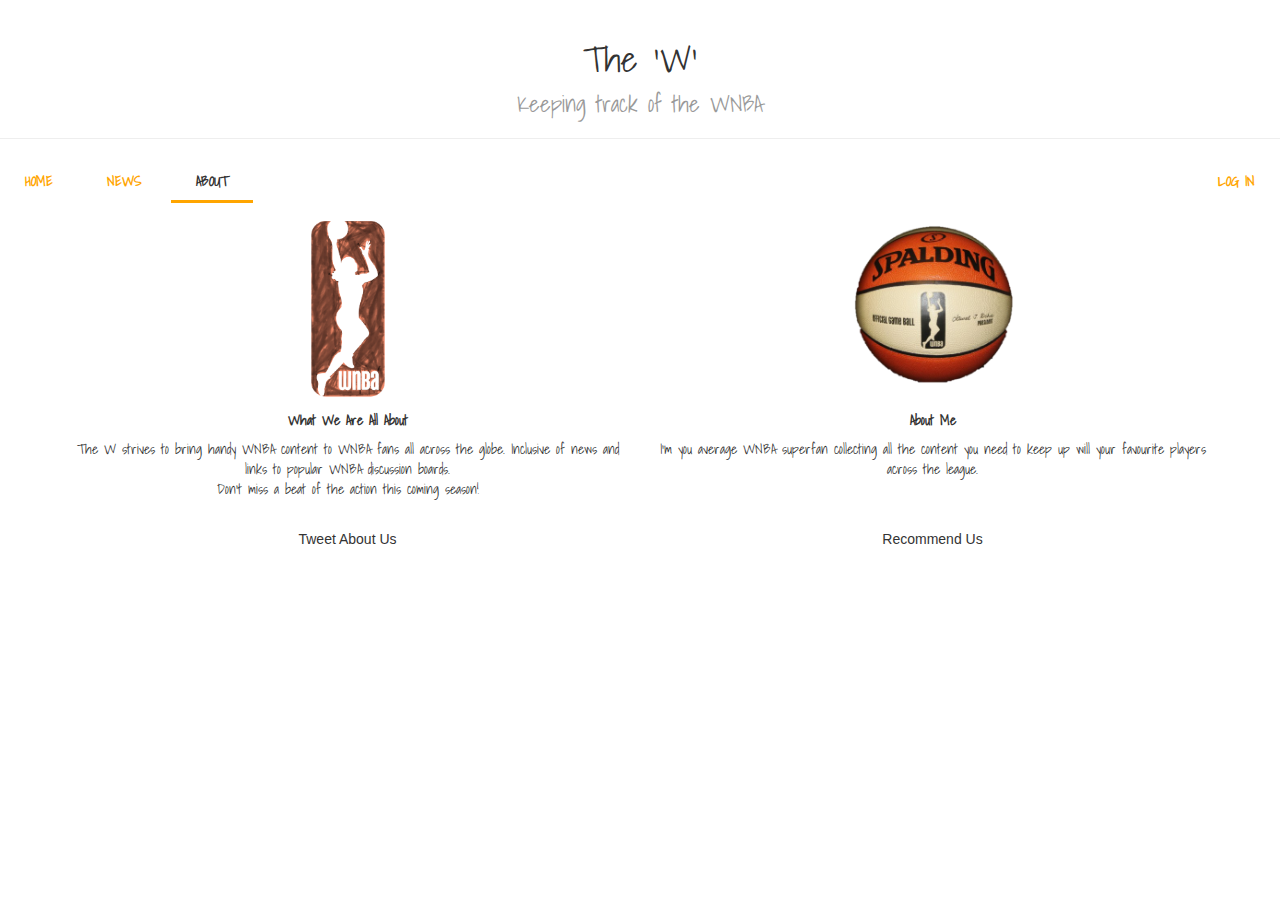
<file: about.html>
<!DOCtype html>
<html>
<head>
	<meta name="viewport" content="width=device-width, initial-scale=1">
	<link href='https://fonts.googleapis.com/css?family=Shadows+Into+Light' rel='stylesheet' type='text/css'>
	<link rel="stylesheet" type="text/css" href="about.css">
	<link href='dist/css/bootstrap.css' rel='stylesheet'>
	<title>About</title>
</head>
<body>
	<div class="page-header heading">
		<center><h1>The 'W' <br><small>Keeping track of the WNBA</small></h1></center>
	</div>
  	<div id='cssmenu'>
		<ul>
			<li><a href='index.html'><span>Home</span></a></li>
			<li><a href='news.html'><span>News</span></a></li>
			<li class='active'><a href='#'><span>About</span></a></li>
			<li class='pull-right'><a href='form.html'><span>Log In</span></a></li>
		</ul>
	</div>
	</div>


	<div class="container">
		<div class="content row">
			<div class="col-md-6 about">
				<center><img src="images/logo.png" style="width:300px;height:200px;">
					<h5><strong>What We Are All About</strong></h5>

					<p>The W strives to bring handy WNBA content to WNBA fans all across the globe. Inclusive of news and links to popular WNBA discussion boards.<br>Don't miss a beat of the action this coming season!</p>
				</center>
			</div>

			<div class="col-md-6 about">
				<center><img src="images/Basketball.png" style="width:200px;height:200px;">
					<h5><strong>About Me</strong></h5>
					<p>I'm you average WNBA superfan collecting all the content you need to keep up will your favourite players across the league.</p>

				</center>
			</div>
		</div>
	</div>

	<!--tweeter share-->
	<div class="container" align="center">
		<div class="row">
			<div class="col-sm-6">
				<span class="tweeter">
					<a href="https://twitter.com/share" class="twitter-share-button"></a>
				</span>
					<p>Tweet About Us</p>
			</div>
			<div class="col-sm-6">
				<span class="g-plusone inline ggl" data-size="standard">
				</span>
				<p>Recommend Us</p>
			</div>
		</div>
	</div>


<!--tweeter js-->
<script>!function(d,s,id){var js,fjs=d.getElementsByTagName(s)[0],p=/^http:/.test(d.location)?'http':'https';if(!d.getElementById(id)){js=d.createElement(s);js.id=id;js.src=p+'://platform.twitter.com/widgets.js';fjs.parentNode.insertBefore(js,fjs);}}(document, 'script', 'twitter-wjs');</script>
<!--google plus-->
<script type="text/javascript" src="https://apis.google.com/js/plusone.js"></script>
<!--GOOGLE ANALYTICS-->
<script>
  (function(i,s,o,g,r,a,m){i['GoogleAnalyticsObject']=r;i[r]=i[r]||function(){
  (i[r].q=i[r].q||[]).push(arguments)},i[r].l=1*new Date();a=s.createElement(o),
  m=s.getElementsByTagName(o)[0];a.async=1;a.src=g;m.parentNode.insertBefore(a,m)
  })(window,document,'script','//www.google-analytics.com/analytics.js','ga');

  ga('create', 'UA-69929946-1', 'auto');
  ga('send', 'pageview');

</script>
</body>
</html>
</file>
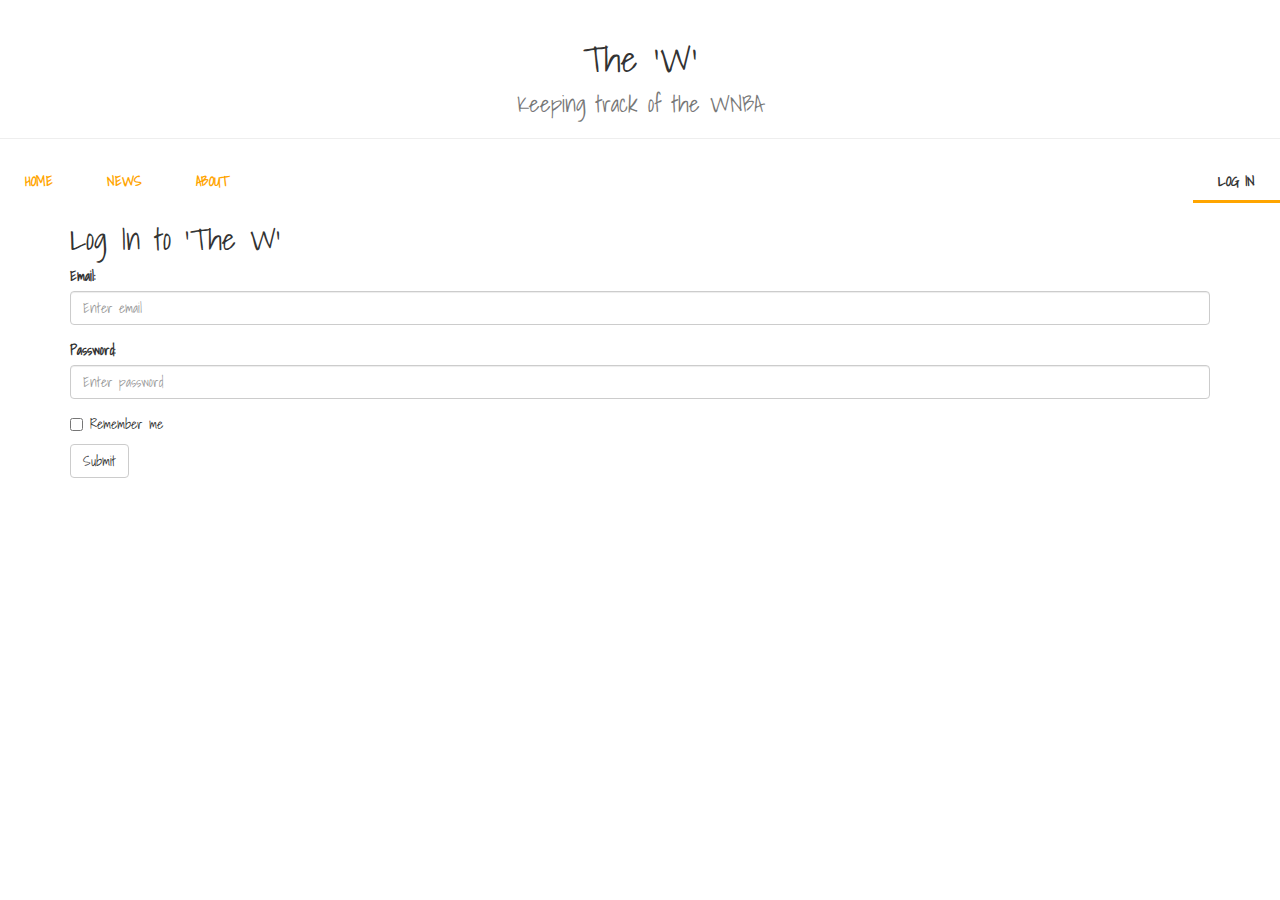
<file: form.html>
<!DOCTYPE html>
<html lang="en">
<head>
  <title>Bootstrap Example</title>
  <meta charset="utf-8">
  <meta name="viewport" content="width=device-width, initial-scale=1">
  <link href='https://fonts.googleapis.com/css?family=Shadows+Into+Light' rel='stylesheet' type='text/css'>

  <link rel="stylesheet" href="form.css">

  <link rel="stylesheet" href="http://maxcdn.bootstrapcdn.com/bootstrap/3.3.5/css/bootstrap.min.css">
  <script src="https://ajax.googleapis.com/ajax/libs/jquery/1.11.3/jquery.min.js"></script>
  <script src="http://maxcdn.bootstrapcdn.com/bootstrap/3.3.5/js/bootstrap.min.js"></script>
</head>



<body>
	<div class="page-header heading">
		<center><h1>The 'W' <br><small>Keeping track of the WNBA</small></h1></center>
	</div>
	<div id='cssmenu'>
		<ul>
			<li><a href='index.html'><span>Home</span></a></li>
			<li><a href='news.html'><span>News</span></a></li>
			<li><a href='about.html'><span>About</span></a></li>
			<li class='pull-right active'><a href='#'><span>Log In</span></a></li>
		</ul>
	</div>

<div class="container form">
  <h2>Log In to 'The W'</h2>
  <form role="form">
    <div class="form-group">
      <label for="email">Email:</label>
      <input type="email" class="form-control" id="email" placeholder="Enter email">
    </div>
    <div class="form-group">
      <label for="pwd">Password:</label>
      <input type="password" class="form-control" id="pwd" placeholder="Enter password">
    </div>
    <div class="checkbox">
      <label><input type="checkbox"> Remember me</label>
    </div>
    <button type="submit" class="btn btn-default">Submit</button>
  </form>
</div>
<!--GOOGLE ANAYLTICS-->
<script>
  (function(i,s,o,g,r,a,m){i['GoogleAnalyticsObject']=r;i[r]=i[r]||function(){
  (i[r].q=i[r].q||[]).push(arguments)},i[r].l=1*new Date();a=s.createElement(o),
  m=s.getElementsByTagName(o)[0];a.async=1;a.src=g;m.parentNode.insertBefore(a,m)
  })(window,document,'script','//www.google-analytics.com/analytics.js','ga');

  ga('create', 'UA-69929946-1', 'auto');
  ga('send', 'pageview');

</script>

</body>
</html>
</file>
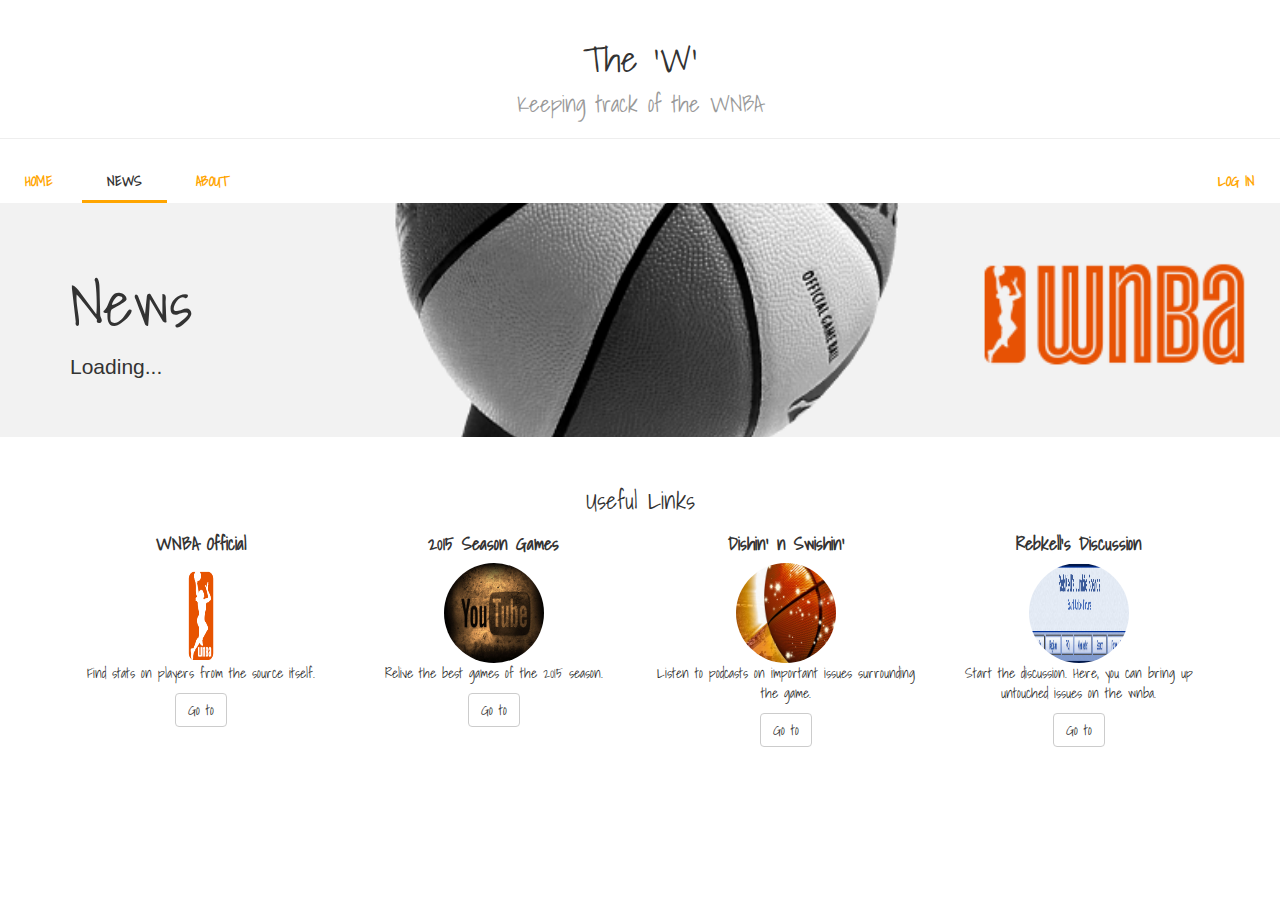
<file: news.html>
<!DOCtype html>
<html>
<head>
	<meta name="viewport" content="width=device-width, initial-scale=1">
	<link href='https://fonts.googleapis.com/css?family=Shadows+Into+Light' rel='stylesheet' type='text/css'>
	<link rel="stylesheet" type="text/css" href="news.css">
	<link href='dist/css/bootstrap.css' rel='stylesheet'>
	<script type="text/javascript" src="https://www.google.com/jsapi"></script>


	<script src="http://www.google.com/uds/solutions/dynamicfeed/gfdynamicfeedcontrol.js" type="text/javascript"></script>
	
	<style type="text/css">
	@import url("http://www.google.com/uds/solutions/dynamicfeed/gfdynamicfeedcontrol.css");
	</style>
	
	<script type="text/javascript"> function load() { var feed="http://www.hoopfeed.com/content/feed/"; new GFdynamicFeedControl(feed, "feedControl");}
	google.load("feeds", "1");
	google.setOnLoadCallback(load);
	</script>
	
	<title>News</title>

</head>
<body>
	<div class="page-header heading">
		<center><h1>The 'W' <br><small>Keeping track of the WNBA</small></h1></center>
	</div>
	<div id='cssmenu'>
		<ul>
			<li><a href='index.html'><span>Home</span></a></li>
			<li class='active'><a href='#'><span>News</span></a></li>
			<li><a href='about.html'><span>About</span></a></li>
			<li class='pull-right'><a href='form.html'><span>Log In</span></a></li>
		</ul>
	</div>
	
<div class="jumbotron">
	<div class="container">
		<h1>News</h1>
		<div id="body">
			<div id="feedControl">Loading...</div>
		</div>
	</div>
</div>

<!--content-->
<div class="container content">
	<h3 align="center">Useful Links</h3>
	<div class="row">
		<div class="col-md-3">
			<center><h4><strong>WNBA Official</strong></h4>
			<img src="images/Logowoman.png" style="width:100px;height:100px" class="img-circle">
			<p>Find stats on players from the source itself.</p>
			<a class="btn btn-default" href="http://www.wnba.com" role="button">Go to</a></center>
		</div>
		

		<div class="col-md-3">
			<center><h4><strong>2015 Season Games</strong></h4>
			<img src="images/youtube.jpg" style="width:100px;height:100px" class="img-circle">
			<p>Relive the best games of the 2015 season.</p>
			<a class="btn btn-default" href="https://www.youtube.com/channel/UCXWKFgH_WKT_aMfxgjMMttA" role="button">Go to</a></center>
		</div>

		
		<div class="col-md-3">
			<center><h4><strong>Dishin' n Swishin'</strong></h4>
			<img src="images/dishin.png" style="width:100px;height:100px" class="img-circle">
			<p>Listen to podcasts on important issues surrounding the game.</p>
			<a class="btn btn-default" href="http://www.hoopfeed.com/content/category/dishin/" role="button">Go to</a></center>
		</div>


		<div class="col-md-3">
			<center><h4><strong>Rebkell's Discussion</strong></h4>
			<img src="images/rebkell.png" style="width:100px;height:100px" class="img-circle">
			<p>Start the discussion. Here, you can bring up untouched issues on the wnba.</p>
			<a class="btn btn-default" href="http://boards.rebkell.net" role="button">Go to</a></center>
		</div>
	</div>
</div><!--end content-->
<!--google analytics-->
<script>
  (function(i,s,o,g,r,a,m){i['GoogleAnalyticsObject']=r;i[r]=i[r]||function(){
  (i[r].q=i[r].q||[]).push(arguments)},i[r].l=1*new Date();a=s.createElement(o),
  m=s.getElementsByTagName(o)[0];a.async=1;a.src=g;m.parentNode.insertBefore(a,m)
  })(window,document,'script','//www.google-analytics.com/analytics.js','ga');

  ga('create', 'UA-69929946-1', 'auto');
  ga('send', 'pageview');

</script>
	</body>
</html>
</file>
<file: about.css>
#cssmenu {
  background: white;
  width: auto;
}
#cssmenu ul {
  list-style: none;
  margin: 0;
  padding: 0;
  line-height: 1;
  display: block;
  zoom: 1;
}
#cssmenu ul:after {
  content: " ";
  display: block;
  font-size: 0;
  height: 0;
  clear: both;
  visibility: hidden;
}
#cssmenu ul li {
  display: inline-block;
  padding: 0;
  margin: 0;
}
#cssmenu.align-right ul li {
  float: right;
}
#cssmenu.align-center ul {
  text-align: center;
}
#cssmenu ul li a {
  color: orange;
  text-decoration: none;
  display: block;
  padding: 15px 25px;
  font-family: 'Shadows Into Light', cursive;
  font-weight: 700;
  text-transform: uppercase;
  font-size: 14px;
  position: relative;
  -webkit-transition: color .25s;
  -moz-transition: color .25s;
  -ms-transition: color .25s;
  -o-transition: color .25s;
  transition: color .25s;
}
#cssmenu ul li a:hover {
  color: black;
}
#cssmenu ul li a:hover:before {
  width: 100%;
}
#cssmenu ul li a:after {
  content: "";
  display: block;
  position: absolute;
  right: -3px;
  top: 19px;
  height: 6px;
  width: 6px;
  background: #ffffff;
  opacity: .5;
}
#cssmenu ul li a:before {
  content: "";
  display: block;
  position: absolute;
  left: 0;
  bottom: 0;
  height: 3px;
  width: 0;
  background: orange;
  -webkit-transition: width .25s;
  -moz-transition: width .25s;
  -ms-transition: width .25s;
  -o-transition: width .25s;
  transition: width .25s;
}
#cssmenu ul li.last > a:after,
#cssmenu ul li:last-child > a:after {
  display: none;
}
#cssmenu ul li.active a {
  color: #333333;
}
#cssmenu ul li.active a:before {
  width: 100%;
}
#cssmenu.align-right li.last > a:after,
#cssmenu.align-right li:last-child > a:after {
  display: block;
}
#cssmenu.align-right li:first-child a:after {
  display: none;
}
.about {
  font-family: 'Shadows Into Light', cursive;
}
.about h5{
  font-family: 'Shadows Into Light', cursive;
}
@media screen and (max-width: 768px) {
  #cssmenu ul li {
    float: none;
    display: block;
  }
  #cssmenu ul li a {
    width: 100%;
    -moz-box-sizing: border-box;
    -webkit-box-sizing: border-box;
    box-sizing: border-box;
    border-bottom: 1px solid #fb998c;
  }
  #cssmenu ul li.last > a,
  #cssmenu ul li:last-child > a {
    border: 0;
  }
  #cssmenu ul li a:after {
    display: none;
  }
  #cssmenu ul li a:before {
    display: none;
  }
}
.heading h1{
  font-family: 'Shadows Into Light', cursive;
}
.tweeter {
  margin: 10px;
}
.ggl {
  margin: 10px;
}
</file>
<file: form.css>
#cssmenu {
  background: white;
  width: auto;
}
#cssmenu ul {
  list-style: none;
  margin: 0;
  padding: 0;
  line-height: 1;
  display: block;
  zoom: 1;
}
#cssmenu ul:after {
  content: " ";
  display: block;
  font-size: 0;
  height: 0;
  clear: both;
  visibility: hidden;
}
#cssmenu ul li {
  display: inline-block;
  padding: 0;
  margin: 0;
}
#cssmenu.align-right ul li {
  float: right;
}
#cssmenu.align-center ul {
  text-align: center;
}
#cssmenu ul li a {
  color: orange;
  text-decoration: none;
  display: block;
  padding: 15px 25px;
  font-family: 'Shadows Into Light', cursive;
  font-weight: 700;
  text-transform: uppercase;
  font-size: 14px;
  position: relative;
  -webkit-transition: color .25s;
  -moz-transition: color .25s;
  -ms-transition: color .25s;
  -o-transition: color .25s;
  transition: color .25s;
}
#cssmenu ul li a:hover {
  color: black;
}
#cssmenu ul li a:hover:before {
  width: 100%;
}
#cssmenu ul li a:after {
  content: "";
  display: block;
  position: absolute;
  right: -3px;
  top: 19px;
  height: 6px;
  width: 6px;
  background: #ffffff;
  opacity: .5;
}
#cssmenu ul li a:before {
  content: "";
  display: block;
  position: absolute;
  left: 0;
  bottom: 0;
  height: 3px;
  width: 0;
  background: orange;
  -webkit-transition: width .25s;
  -moz-transition: width .25s;
  -ms-transition: width .25s;
  -o-transition: width .25s;
  transition: width .25s;
}
#cssmenu ul li.last > a:after,
#cssmenu ul li:last-child > a:after {
  display: none;
}
#cssmenu ul li.active a {
  color: #333333;
}
#cssmenu ul li.active a:before {
  width: 100%;
}
#cssmenu.align-right li.last > a:after,
#cssmenu.align-right li:last-child > a:after {
  display: block;
}
#cssmenu.align-right li:first-child a:after {
  display: none;
}
@media screen and (max-width: 768px) {
  #cssmenu ul li {
    float: none;
    display: block;
  }
  #cssmenu ul li a {
    width: 100%;
    -moz-box-sizing: border-box;
    -webkit-box-sizing: border-box;
    box-sizing: border-box;
    border-bottom: 1px solid #fb998c;
  }
  #cssmenu ul li.last > a,
  #cssmenu ul li:last-child > a {
    border: 0;
  }
  #cssmenu ul li a:after {
    display: none;
  }
  #cssmenu ul li a:before {
    display: none;
  }
}
.form {
  font-family: 'Shadows Into Light', cursive;
}
.heading h1{
  font-family: 'Shadows Into Light', cursive;
}
</file>
<file: news.css>
#cssmenu {
  background: white;
  width: auto;
}
#cssmenu ul {
  list-style: none;
  margin: 0;
  padding: 0;
  line-height: 1;
  display: block;
  zoom: 1;
}
#cssmenu ul:after {
  content: " ";
  display: block;
  font-size: 0;
  height: 0;
  clear: both;
  visibility: hidden;
}
#cssmenu ul li {
  display: inline-block;
  padding: 0;
  margin: 0;
}
#cssmenu.align-right ul li {
  float: right;
}
#cssmenu.align-center ul {
  text-align: center;
}
#cssmenu ul li a {
  color: orange;
  text-decoration: none;
  display: block;
  padding: 15px 25px;
  font-family: 'Shadows Into Light', cursive;
  font-weight: 700;
  text-transform: uppercase;
  font-size: 14px;
  position: relative;
  -webkit-transition: color .25s;
  -moz-transition: color .25s;
  -ms-transition: color .25s;
  -o-transition: color .25s;
  transition: color .25s;
}
#cssmenu ul li a:hover {
  color: black;
}
#cssmenu ul li a:hover:before {
  width: 100%;
}
#cssmenu ul li a:after {
  content: "";
  display: block;
  position: absolute;
  right: -3px;
  top: 19px;
  height: 6px;
  width: 6px;
  background: #ffffff;
  opacity: .5;
}
#cssmenu ul li a:before {
  content: "";
  display: block;
  position: absolute;
  left: 0;
  bottom: 0;
  height: 3px;
  width: 0;
  background: orange;
  -webkit-transition: width .25s;
  -moz-transition: width .25s;
  -ms-transition: width .25s;
  -o-transition: width .25s;
  transition: width .25s;
}
#cssmenu ul li.last > a:after,
#cssmenu ul li:last-child > a:after {
  display: none;
}
#cssmenu ul li.active a {
  color: #333333;
}
#cssmenu ul li.active a:before {
  width: 100%;
}
#cssmenu.align-right li.last > a:after,
#cssmenu.align-right li:last-child > a:after {
  display: block;
}
#cssmenu.align-right li:first-child a:after {
  display: none;
}
@media screen and (max-width: 768px) {
  #cssmenu ul li {
    float: none;
    display: block;
  }
  #cssmenu ul li a {
    width: 100%;
    -moz-box-sizing: border-box;
    -webkit-box-sizing: border-box;
    box-sizing: border-box;
    border-bottom: 1px solid #fb998c;
  }
  #cssmenu ul li.last > a,
  #cssmenu ul li:last-child > a {
    border: 0;
  }
  #cssmenu ul li a:after {
    display: none;
  }
  #cssmenu ul li a:before {
    display: none;
  }
}
.jumbotron {
  background-image: url(images/WNBA_PhotoBall.png);
  background-size: cover;
  background-repeat: no-repeat;
  background-position: center center;
}
.jumbotron h1{
  font-family: 'Shadows Into Light', cursive;
}
.content {
  font-family: 'Shadows Into Light', cursive;
}
.content h4{
  font-family: 'Shadows Into Light', cursive;
}
.content h3{
  font-family: 'Shadows Into Light', cursive;
}
.heading h1{
  font-family: 'Shadows Into Light', cursive;
}

#feedControl {
margin-top : 10px;
}

@import url("http://www.google.com/uds/solutions/dynamicfeed/gfdynamicfeedcontrol.css");
}
</file>
